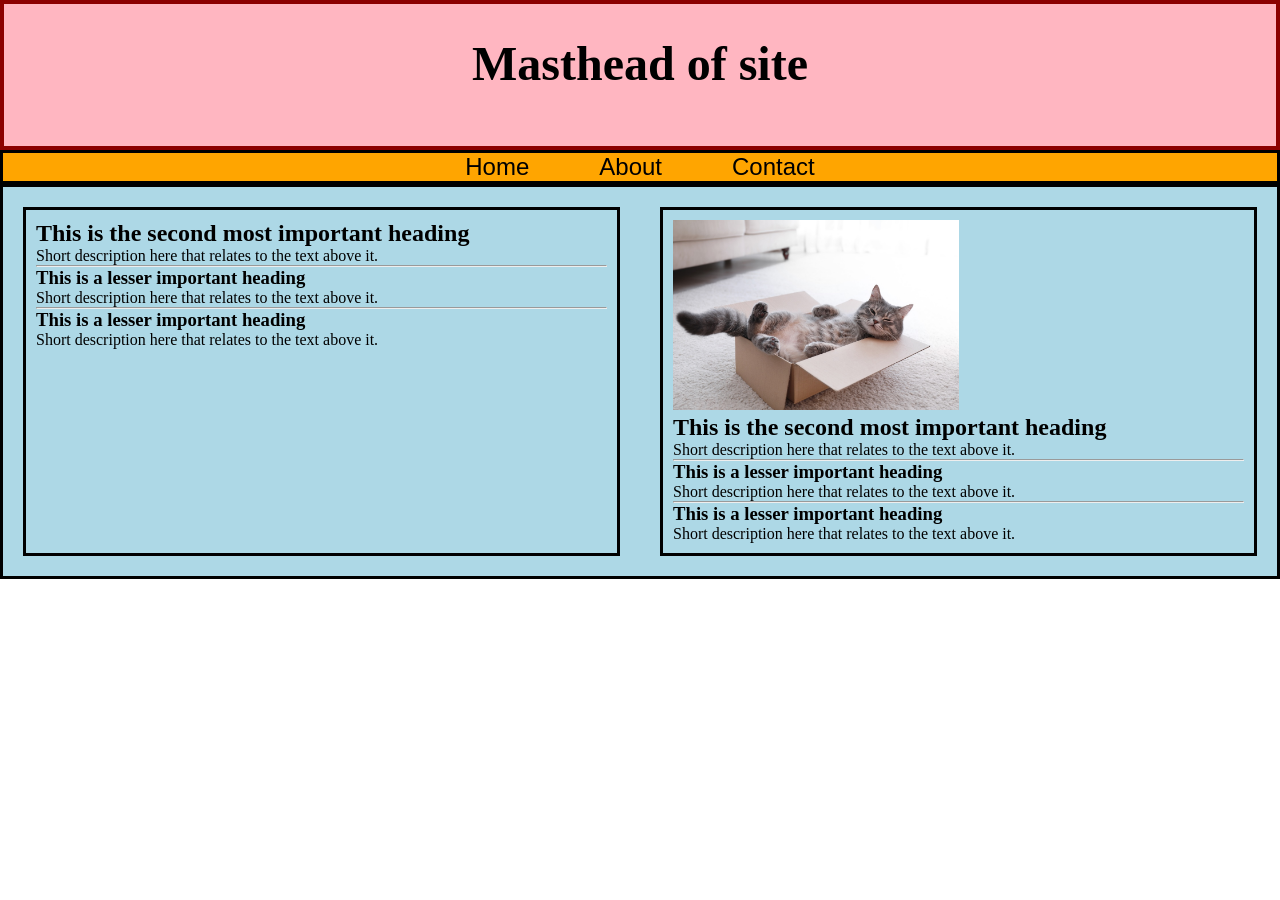
<file: index.html>
<!DOCTYPE html>
<html>

<head>
	<title>Website title here! </title>
	<meta charset="UTF-8"> 
	<meta name="viewport" content="width=device-width, initial-scale=1.0">

	<link rel="stylesheet" href="style.css">

</head>


<body>


	<header>
		<div class="masthead">
			<h1>Masthead of site</h1>
		</div>

		<div class="navbar">
			<ul>
				<li><a href="#">Home</a></li>
				<li><a href="about.html">About</a></li>
				<li><a href="#">Contact</a></li>
			</ul>
		</div>
	</header>

	
	<main>

		<div class="hplayout">
		<!-- NEW DIV HERE -->
		<div class="leftdiv">
			<h2>This is the second most important heading</h2>
			<p>Short description here that relates to the text above it.</p>
			<hr>
			<h3>This is a lesser important heading</h3>
			<p>Short description here that relates to the text above it.</p>
			<hr>
			<h3>This is a lesser important heading</h3>
			<p>Short description here that relates to the text above it.</p>
		</div>

		<!-- NEW DIV HERE -->
		<div class= "rightdiv">
			<img src="img/box-cat.jpeg" alt="A cat in a box." width="50%">
			<h2>This is the second most important heading</h2>
			<p>Short description here that relates to the text above it.</p>
			<hr>
			<h3>This is a lesser important heading</h3>
			<p>Short description here that relates to the text above it.</p>
			<hr>
			<h3>This is a lesser important heading</h3>
			<p>Short description here that relates to the text above it.</p>
		</div>

		</div>

	</main>


	<footer>
		
	</footer>
	
</body>

</html>
</file>
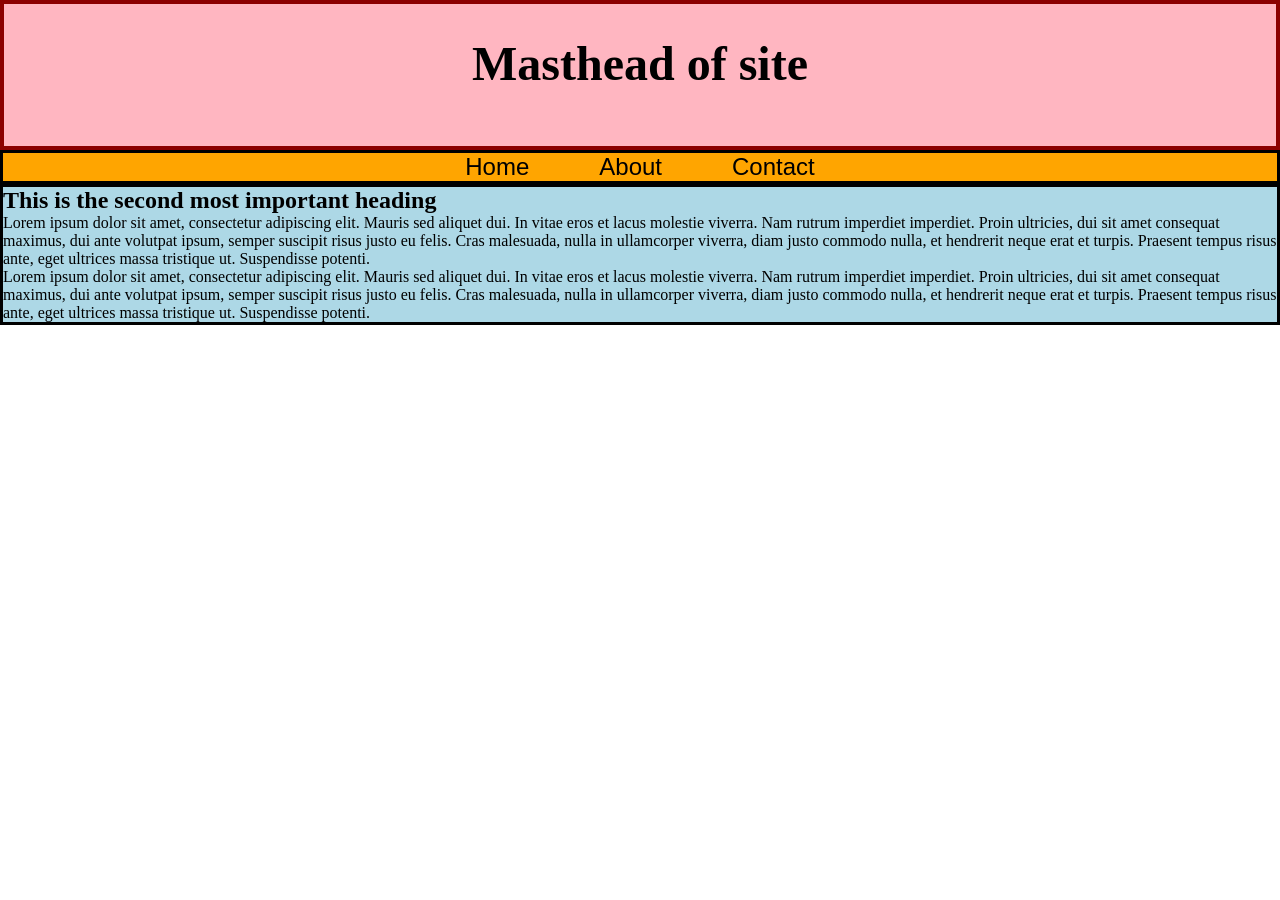
<file: about.html>
<!DOCTYPE html>
<html>

<head>
	<title>Website title here! </title>
	<meta charset="UTF-8"> 
	<meta name="viewport" content="width=device-width, initial-scale=1.0">

	<link rel="stylesheet" href="style.css">

</head>


<body>


	<header>
		<div class="masthead">
			<h1>Masthead of site</h1>
		</div>

		<div class="navbar">
			<ul>
				<li><a href="index.html">Home</a></li>
				<li><a href="#">About</a></li>
				<li><a href="#">Contact</a></li>
			</ul>
		</div>
	</header>

	
	<main>
		<!-- NEW DIV HERE -->
		<div>
			<h2>This is the second most important heading</h2>
			<p>Lorem ipsum dolor sit amet, consectetur adipiscing elit. Mauris sed aliquet dui. In vitae eros et lacus molestie viverra. Nam rutrum imperdiet imperdiet. Proin ultricies, dui sit amet consequat maximus, dui ante volutpat ipsum, semper suscipit risus justo eu felis. Cras malesuada, nulla in ullamcorper viverra, diam justo commodo nulla, et hendrerit neque erat et turpis. Praesent tempus risus ante, eget ultrices massa tristique ut. Suspendisse potenti.</p>
			<p>Lorem ipsum dolor sit amet, consectetur adipiscing elit. Mauris sed aliquet dui. In vitae eros et lacus molestie viverra. Nam rutrum imperdiet imperdiet. Proin ultricies, dui sit amet consequat maximus, dui ante volutpat ipsum, semper suscipit risus justo eu felis. Cras malesuada, nulla in ullamcorper viverra, diam justo commodo nulla, et hendrerit neque erat et turpis. Praesent tempus risus ante, eget ultrices massa tristique ut. Suspendisse potenti.</p>
		</div>

		

	</main>


	<footer>
		
	</footer>
	
</body>

</html>
</file>
<file: style.css>
*,
*: :before,
*: :after {
	box-sizing: border-box
}
*{
	margin: 0px;
	padding: 0px;
	box-sizing: border-box;
}

main {
	background-color: lightblue;
}

div {
	border-style: solid;
}

.masthead {
	background-color:lightpink;
	height: 150px;
	width: 100%;
	/* padding-top:32px;
	padding-right: 32px;
	padding-bottom: 32px;
	padding-left: 32px;  */
	padding: 32px 12px;
	border: 4px solid darkred;
	margin: 0px;
	display: flex;
	justify-content: center;
}

.masthead h1 {
	font-size: 3rem;
}

.navbar ul {
	list-style-type: none;
	background-color: orange;
	display: flex;
	justify-content: center;
}

.navbar a {
	color: black;
	text-decoration: none;
	padding: 0 35px;
	font-size: 1.5rem;
	font-family: sans-serif;
}

.navbar a:hover {
	background-color: whitesmoke;
	color: darkred;
}

.hplayout {
	display: flex;
	justify-content: center;
}

.leftdiv {
	padding: 10px;
	margin: 20px;
	width: 50%;
}

.rightdiv {
	padding: 10px;
	margin: 20px;
	width: 50%;
}
</file>
